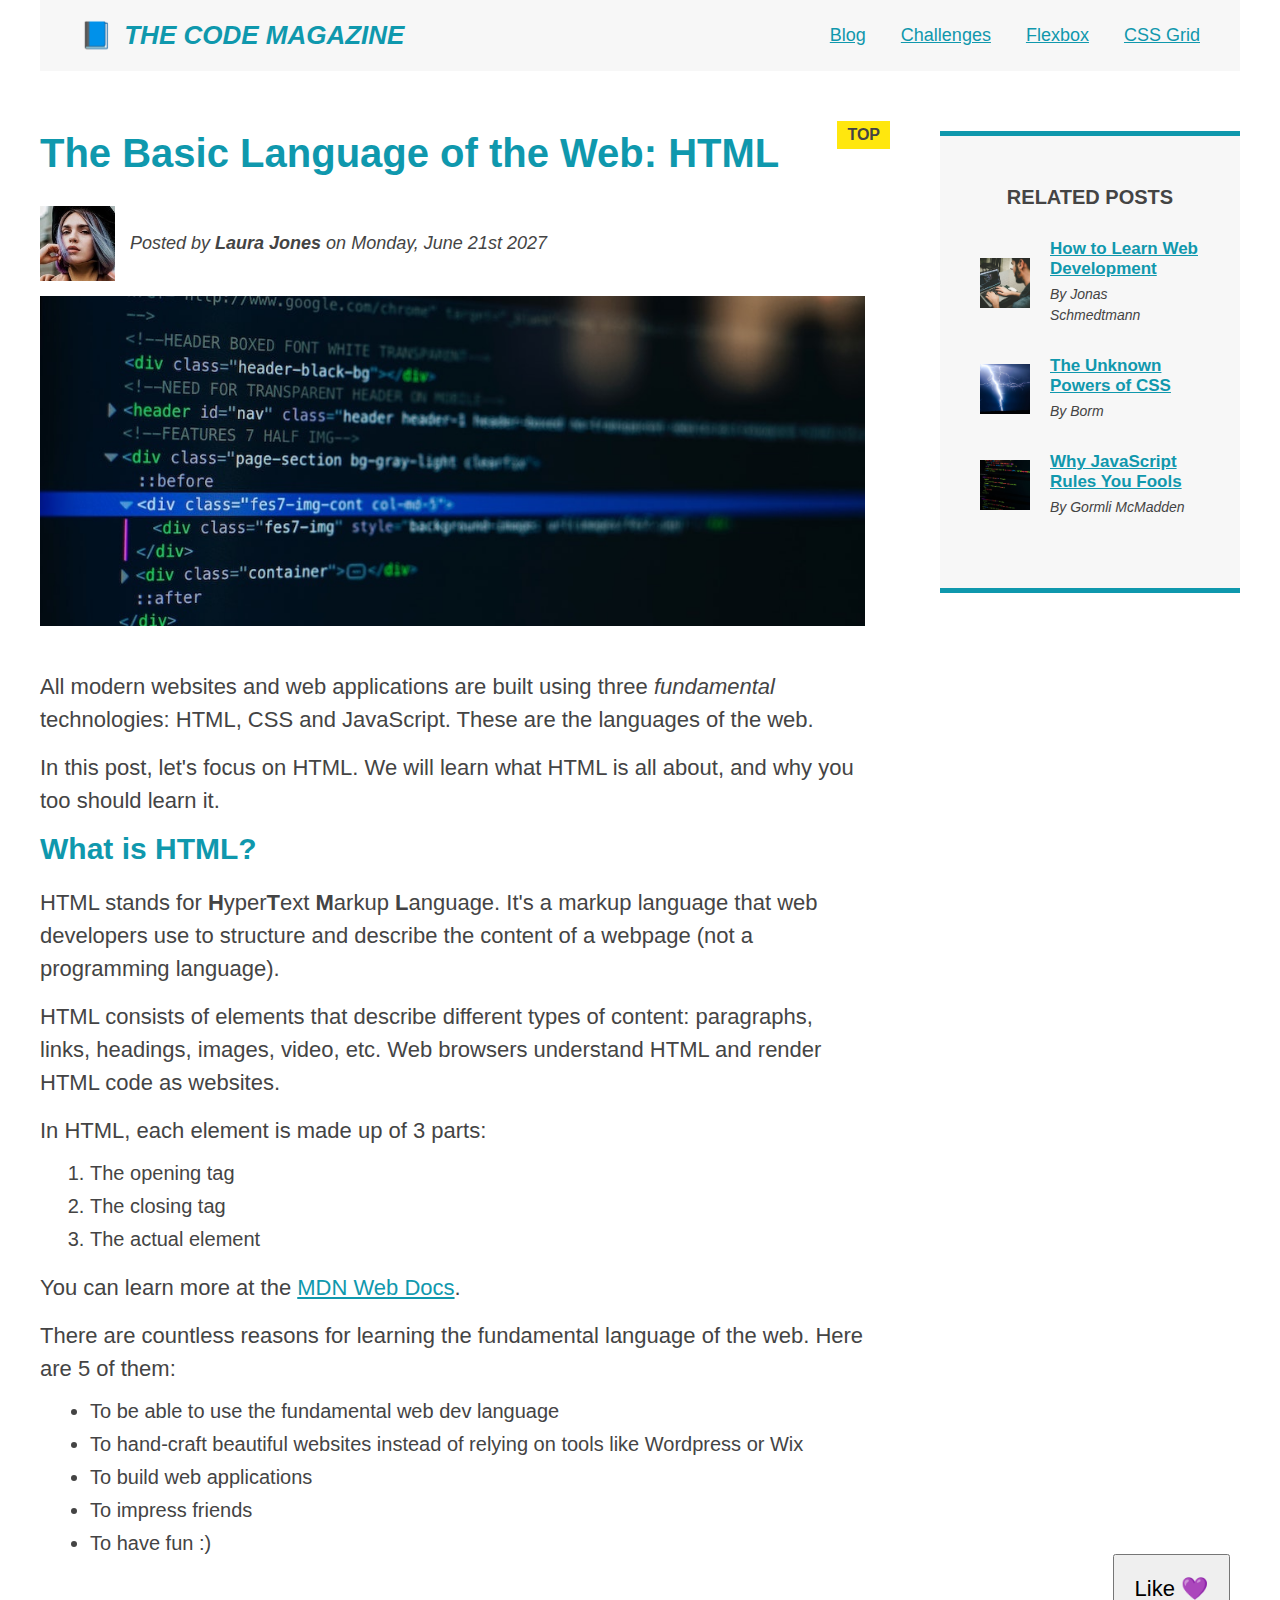
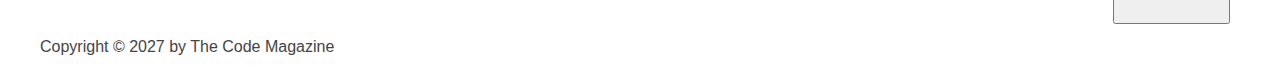
<file: index.html>
<!DOCTYPE html>
<html>
  <head>
    <meta charset="UTF-8" />
    <title>The Basic Language of the Web: HTML</title>

    <link href="index.css" rel="stylesheet" />
  </head>

  <body>
    <div class="container">
      <header class="main-header">
        <h1>📘 The Code Magazine</h1>
        
        <nav>
          <a href="blog.html">Blog</a>
          <a href="#">Challenges</a>
          <a href="flexbox.html">Flexbox</a>
          <a href="css-grid.html">CSS Grid</a>
        </nav>
      </header>
      <!-- <div class="row"> For flexbox layout-->
        <article>
          <header class="post-header">
            <h2>The Basic Language of the Web: HTML</h2>
            
            <div class="author-box">
              <img src="img/laura-jones.jpg"
              height="75px"
              width="75px"
              alt="Author Laura Jones"
              class="author-img"
              />
              <p id="author" class="author">Posted by <strong>Laura Jones</strong> on Monday, June 21st 2027</p>
            </div>
            <img
                src="img/post-img.jpg"
                alt="HTML code on screen"
                class="post-img"
                width="500"
                height="200"
            />
            <button>Like 💜</button>
          </header>

          <p>All modern websites and web applications are built using three <em>fundamental</em> technologies: HTML, CSS and JavaScript. These are the languages of the web.
          </p>

          <p>In this post, let's focus on HTML. We will learn what HTML is all about, and why you too should learn it.
          </p>

          <h3>What is HTML?</h3>

          <p>HTML stands for <strong>H</strong>yper<strong>T</strong>ext <strong>M</strong>arkup <strong>L</strong>anguage. It's a markup language that web developers use to structure and describe the content of a webpage (not a programming language).
          </p>

          <p>
            HTML consists of elements that describe different types of content: paragraphs, links, headings, images, video, etc. Web browsers understand HTML and render HTML code as websites.
          </p>

          <p> In HTML, each element is made up of 3 parts:</p>
          <ol>
            <li>The opening tag</li>
            <li>The closing tag</li>
            <li>The actual element</li>
          </ol>

          <p>You can learn more at the <a href="https://developer.mozilla.org/en-US/docs/Web/HTML">MDN Web Docs</a>.</p>

          <p>There are countless reasons for learning the fundamental language of the web. Here are 5 of them:</p>
          <ul>
            <li>To be able to use the fundamental web dev language</li>
            <li>To hand-craft beautiful websites instead of relying on tools like Wordpress or Wix</li>
            <li>To build web applications</li>
            <li>To impress friends</li>
            <li>To have fun :)</li>
          </ul>
      </article>

        <aside>
          <h4>Related Posts</h4>
          <ul class="related-posts">
            <li class="related-post">
              <img src="img/related-1.jpg" width="50px" height="50px" alt="Person Typing at Computer"> 
              <div>
                <a href="#" class="related-link">How to Learn Web Development</a>
                <p class="related-author">By Jonas Schmedtmann</p>
              </div>
            </li>
            <li class="related-post">
              <img src="img/related-2.jpg" width="50px" height="50px" alt="Lightning"> 
              <div>
                <a href="#" class="related-link">The Unknown Powers of CSS</a>
                <p class="related-author">By Borm</p>
              </div>
            </li>
            <li class="related-post">
              <img src="img/related-3.jpg" width="50px" height="50px" alt="Code on computer screen"> 
              <div>
                <a href="#" class="related-link">Why JavaScript Rules You Fools</a>
                <p class="related-author">By Gormli McMadden</p>
              </div>
            </li>
          </ul>
        </aside>
      <!-- </div> -->

      <footer><p id="copyright">Copyright &COPY; 2027 by The Code Magazine</p></footer>
    </div>
  </body>
</html>
</file>
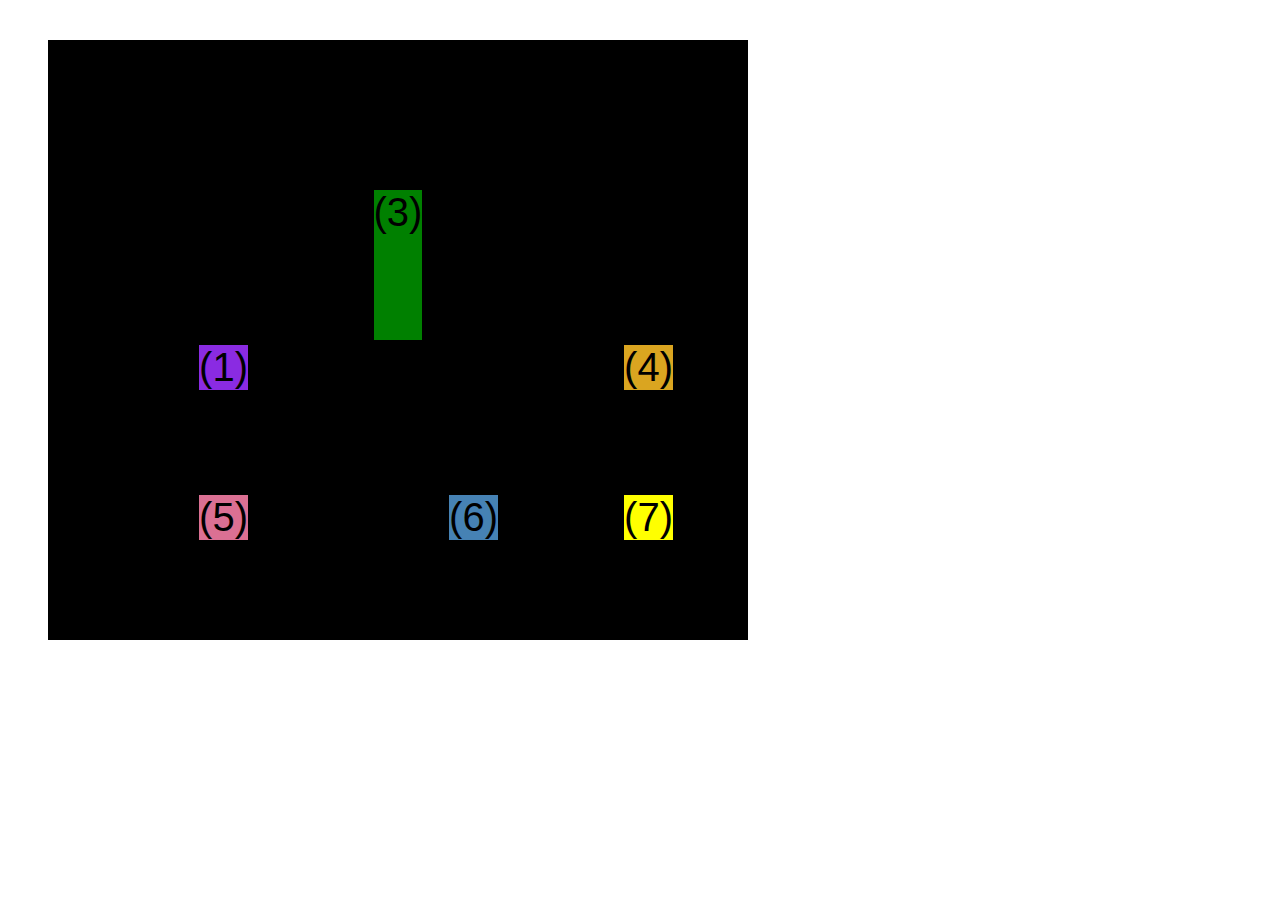
<file: css-grid.html>
<!DOCTYPE html>
<html lang="en">
  <head>
    <meta charset="UTF-8" />
    <meta http-equiv="X-UA-Compatible" content="IE=edge" />
    <meta name="viewport" content="width=device-width, initial-scale=1.0" />
    <title>CSS Grid</title>
    <style>
      .el--1 {
        background-color: blueviolet;
      }
      .el--2 {
        background-color: orangered;
      }
      .el--3 {
        background-color: green;
        height: 150px;
      }
      .el--4 {
        background-color: goldenrod;
      }
      .el--5 {
        background-color: palevioletred;
      }
      .el--6 {
        background-color: steelblue;
      }
      .el--7 {
        background-color: yellow;
      }
      .el--8 {
        background-color: crimson;
      }

      .container--1 {
        /* STARTER */
        font-family: sans-serif;
        background-color: #ddd;
        font-size: 30px;
        margin: 40px;

        /* CSS GRID */
        display: grid;
        /* grid-template-columns: 200px 200px 1fr 1fr; */
        /* grid-template-rows: 300px 200px; */
        /* grid-template-columns: 1fr 1fr 1fr auto; */

        /*the keyword below is equivalent to 1fr 1fr 1fr 1fr*/
        grid-template-columns: repeat(4, 1fr);
        grid-template-rows: 1fr 1fr;
        /* height: 500px; */

        /* gap: 30px; */
        column-gap: 20px;
        row-gap: 40px;

        /* TEMP */
        display: none;
      }

      .el--8 {
        /*Start / End */
        grid-column: 2 / 3;
        /* grid-row: 1 / span 2; */
        grid-row: 1 / 2;
      }

      .el--2 {
        /* grid-column: 1 / 4; */
        /* grid-column: 1 / span 4; */
        grid-column: 1 / -1;
        grid-row: 2;
      }

      .el--6 {
        /* grid-row: 3 / 5; */
      }

      .container--2 {
        /* STARTER */
        font-family: sans-serif;
        background-color: black;
        font-size: 40px;
        margin: 40px;

        width: 700px;
        height: 600px;

        /* CSS GRID */
        display: grid;
        grid-template-columns: 125px 200px 125px;
        grid-template-rows: 250px 100px;
        gap: 50px;

        /* Aligning tracks inside container: distribute empty space */
        justify-content: center;
        /* justify-content: space-between; */
        align-content: center;

        /* Aligning items INSIDE cells: moving items around inside cells */
        align-items: end;
        justify-items: end;
      }

      .el--3 {
        align-self: center;
        justify-self: center;
      }
    </style>
  </head>
  <body>
    <div class="container--1">
      <div class="el el--1">(1) HTML</div>
      <div class="el el--2">(2) and</div>
      <div class="el el--3">(3) CSS</div>
      <div class="el el--4">(4) are</div>
      <div class="el el--5">(5) amazing</div>
      <div class="el el--6">(6) languages</div>
      <!-- <div class="el el--7">(7) to</div> -->
      <div class="el el--8">(8) learn</div>
    </div>

    <div class="container--2">
      <div class="el el--1">(1)</div>
      <div class="el el--3">(3)</div>
      <div class="el el--4">(4)</div>
      <div class="el el--5">(5)</div>
      <div class="el el--6">(6)</div>
      <div class="el el--7">(7)</div>
    </div>
  </body>
</html>
</file>
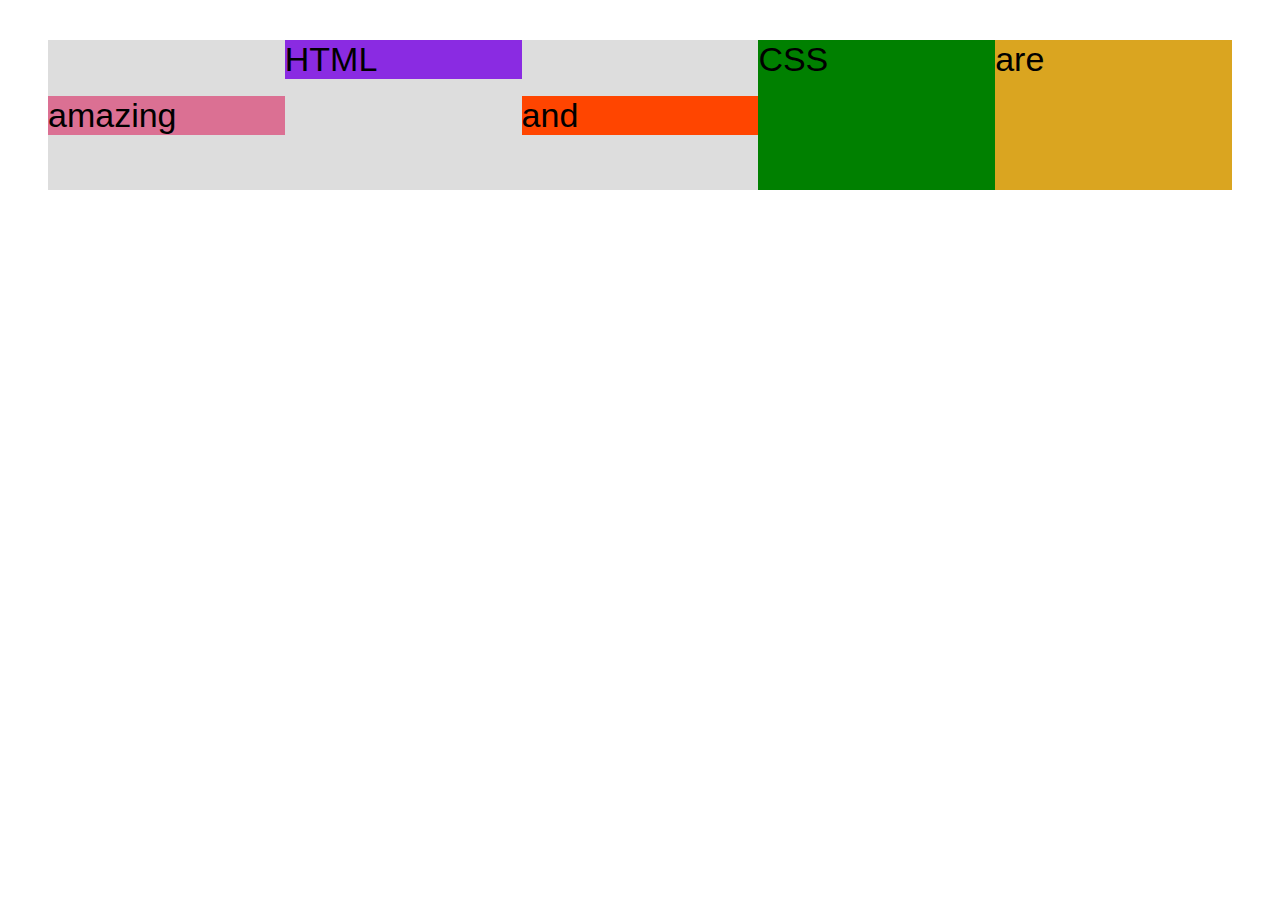
<file: flexbox.html>
<!DOCTYPE html>
<html lang="en">
  <head>
    <meta charset="UTF-8" />
    <meta http-equiv="X-UA-Compatible" content="IE=edge" />
    <meta name="viewport" content="width=device-width, initial-scale=1.0" />
    <title>Flexbox</title>
    <style>
      .el--1 {
        background-color: blueviolet;
        align-self: flex-start;
      }
      .el--2 {
        background-color: orangered;
      }
      .el--3 {
        background-color: green;
        height: 150px;
      }
      .el--4 {
        background-color: goldenrod;
        align-self: stretch;
      }
      .el--5 {
        background-color: palevioletred;
        order: -1;
      }
      .el--6 {
        background-color: steelblue;
      }
      .el--7 {
        background-color: yellow;
      }
      .el--8 {
        background-color: crimson;
      }

      .container {
        /* STARTER */
        font-family: sans-serif;
        background-color: #ddd;
        font-size: 34px;
        margin: 40px;

        /* FLEXBOX */
        display: flex;
        align-items: center;
        justify-content: flex-start;
      }

      .el {
        /*
        DEFAULTS:
        flex-grow: 0;
        flex-shrink: 1;
        flex-basis: auto;
        */

        /*
        General rule: do not use flex-basis, shrink, or grow individually
        Stick to just using flex property
        flex: grow shrink basis
        */
        /*flex-basis: 100px;*/
        /* flex-shrink: 0; */
        /* flex: 0 0 200px; */

        /* flex-grow: 1; */
        flex: 1;
      }
    </style>
  </head>
  <body>
    <div class="container">
      <div class="el el--1">HTML</div>
      <div class="el el--2">and</div>
      <div class="el el--3">CSS</div>
      <div class="el el--4">are</div>
      <div class="el el--5">amazing</div>
      <!-- <div class="el el--6">languages</div> -->
      <!-- <div class="el el--7">to</div>
      <div class="el el--8">learn</div> -->
    </div>
  </body>
</html>
</file>
<file: index.css>
* {
  /* border-top: 10px solid #1098ad; */
  margin: 0;
  padding: 0;
  box-sizing: border-box;
}

body {
  font-family: sans-serif;
  color: #444;
  position: relative;
}

.container {
  width: 1200px;
  /*Auto will make browser calculate equivalent margins on both sides even when resized*/
  /* Below is same as:
  margin-left: auto;
  margin-right: auto; */
  margin: 0 auto;
}

/*
padding: 20 to top and bottom, 40 to sides
 */
.main-header {
  background-color: #f7f7f7;
  padding: 20px 40px;
  /*Try not to mix top and bottom for margin spacing. Stick to bottom*/
  /* margin-bottom: 60px; */
  /* Total height is not only the 80px, but that plus the padding as well!
  Typically, we don't have a fixed height because elements can spill over*/
  /* height: 80px; */
}

.post-header {
  margin-bottom: 40px;
}

nav {
  font-size: 18px;
  /*text-align: center;*/
}

/* article {
  margin-bottom: 60px;
} */

aside {
  border-top: 5px solid #0f98ad;
  border-bottom: 5px solid #0f98ad;
  background-color: #f7f7f7;
  /* Top and bottom are first number when there are two */
  padding: 50px 40px;
  box-sizing: border-box;
}

h1, 
h2, 
h3 {
  color: #0f98ad;
}

h1 {
  font-size: 26px;
  text-transform: uppercase;
  font-style: italic;
}

h2 {
  font-size: 40px;
  margin-bottom: 30px;
  position: relative;
}

h3 {
  font-size: 30px;
  margin-bottom: 20px;
}

h4 {
  font-size: 20px;
  text-transform: uppercase;
  text-align: center;
  margin-bottom: 30px;
}

p {
  font-size: 22px;
  line-height: 1.5;
  margin-bottom: 15px;
}

ul,
ol {
  margin-left: 50px;
  margin-bottom: 20px;
}

li {
  font-size: 20px;
  margin-bottom: 10px;
}

li:last-child {
  margin-bottom: 0;
}

/* footer p {
  font-size: 16px;
} */

/*article header p {
  font-style: italic;
}*/

#author {
  font-style: italic;
  font-size: 18px;
}

#copyright {
  font-size: 16px;
}

.related-author {
  font-size: 18px;
  font-weight: bold;
}

.related-posts {
  list-style: none;
  margin-left: 0;
}

/*
li:first-child {
  font-weight: bold;
}

li:last-child {
  font-style: italic;
}

li:nth-child(2) {
  /*color: red;
}
*/


/* styling links */
a:link {
  color: #1098ad
}

a:visited {
  color: #1098ad;
}

a:hover {
  color: orangered;
  font-weight: bold;
  text-decoration: underline orangered;
}

a:active {
  background-color: black;
  font-style: italic;
}

/* LVHA is the order these should be written */

/* percentage is typically the percentage of the parent container*/
.post-img {
  width: 100%;
  height: auto;
}

nav a:link {
  margin-right: 30px;
  display: inline-block;
}

nav a:link:last-child {
  margin-right: 0;
}

button {
  font-size: 22px;
  padding: 20px;
  cursor: pointer;

  position: absolute;
  bottom: 50px;
  right: 50px;
}

/*pseudo-elements are two colons, unlike pseudo-classes' one*/
h1::first-letter {
  font-style: normal;
  margin-right: 5px;
}

h2::after {
  /*pseudo-element content. done when we don't wish to create
  a whole new element for some small styling*/
  content: "TOP";
  background-color: #ffe70e;
  color: #444;
  font-size: 16px;
  /*Typically inline element as default*/
  font-weight: bold;
  display: inline-block;
  padding: 5px 10px;
  position: absolute;
  /*Negative value makes it move the opposite direction*/
  top: -10px;
  right: -25px;
}

/*FLOATS*/

/*
.author-img {
  float:left;
  margin-bottom: 20px;
}

.author {
  float: left;
  margin-top: 10px;
  margin-left: 20px;
}

h1 {
  float: left;
}

nav {
  float: right;
}
*/

/* FLEXBOX */
.main-header {
  display: flex;
  align-items: center;
  justify-content: space-between;
}

.author-box {
  display: flex;
  align-items: center;
  margin-bottom: 15px;
}

.author {
  margin-bottom: 0;
  margin-left: 15px;
}

.related-post {
  display: flex;
  align-items: center;
  gap: 20px;
  margin-bottom: 30px;
}

.related-author {
  margin-bottom: 0;
  font-size: 14px;
  font-weight: normal;
  font-style: italic;
}

.related-link:link {
  font-size: 17px;
  font-weight: bold;
  font-style: normal;
  display: block;
  margin-bottom: 5px;
}

/* FLEXBOX LAYOUT
.row {
  display: flex;
  align-items: flex-start;
  gap: 75px;
}

article {
  Lets the element grow as much as it can in the available space
  flex: 1;
  margin-bottom: 60px;
}

aside {
  Remember, use flex-basis instead of width for resizing
  DEFAULTS:display: flex-grow: grow 0, shrink 1, basis auto;
  flex: 0 0 300px;
} */

/* CSS GRID LAYOUT */
.container {
  display: grid;
  grid-template-columns: 1fr 300px;
  column-gap: 75px;
  row-gap: 60px;
  align-items: start;
}

.main-header {
  /* grid-column: 1 /span 2 */
  grid-column: 1/-1;
}

article {

}

aside {

}

footer {
  grid-column: 1/-1;
}
</file>
